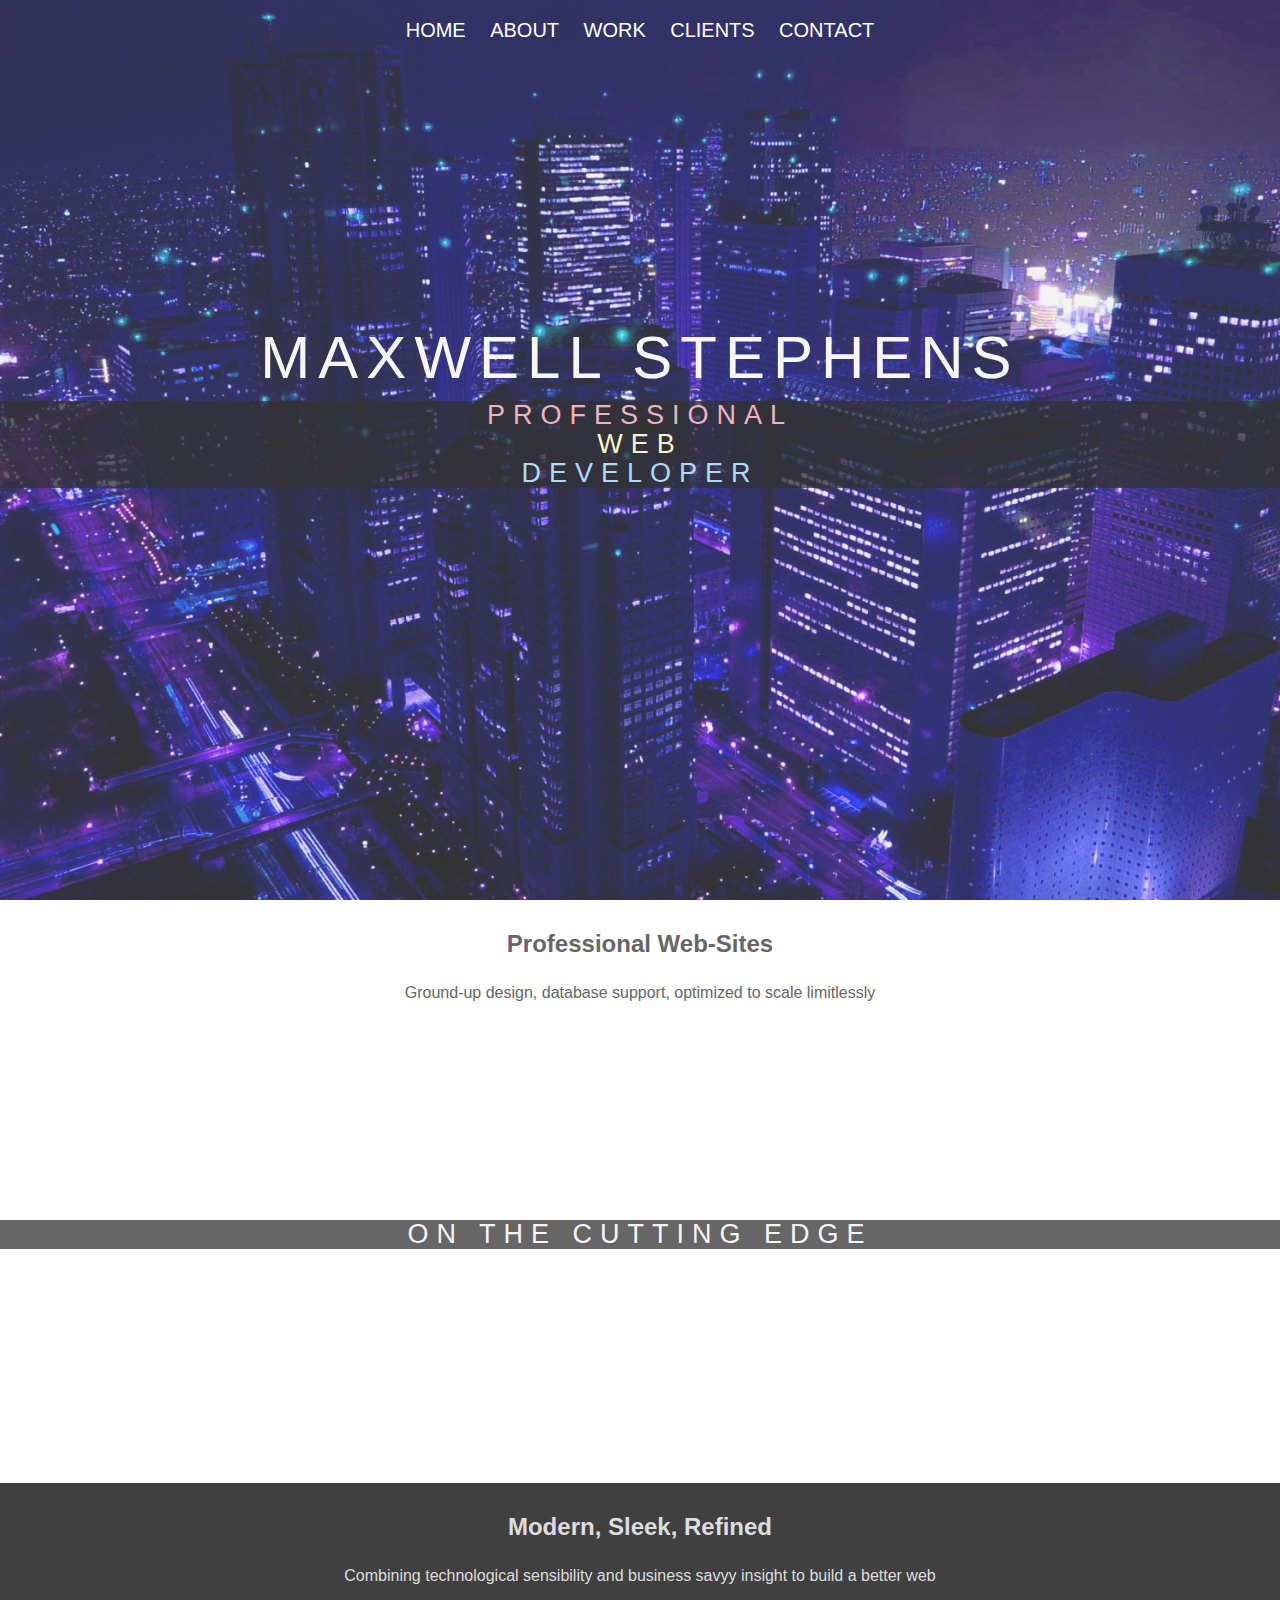
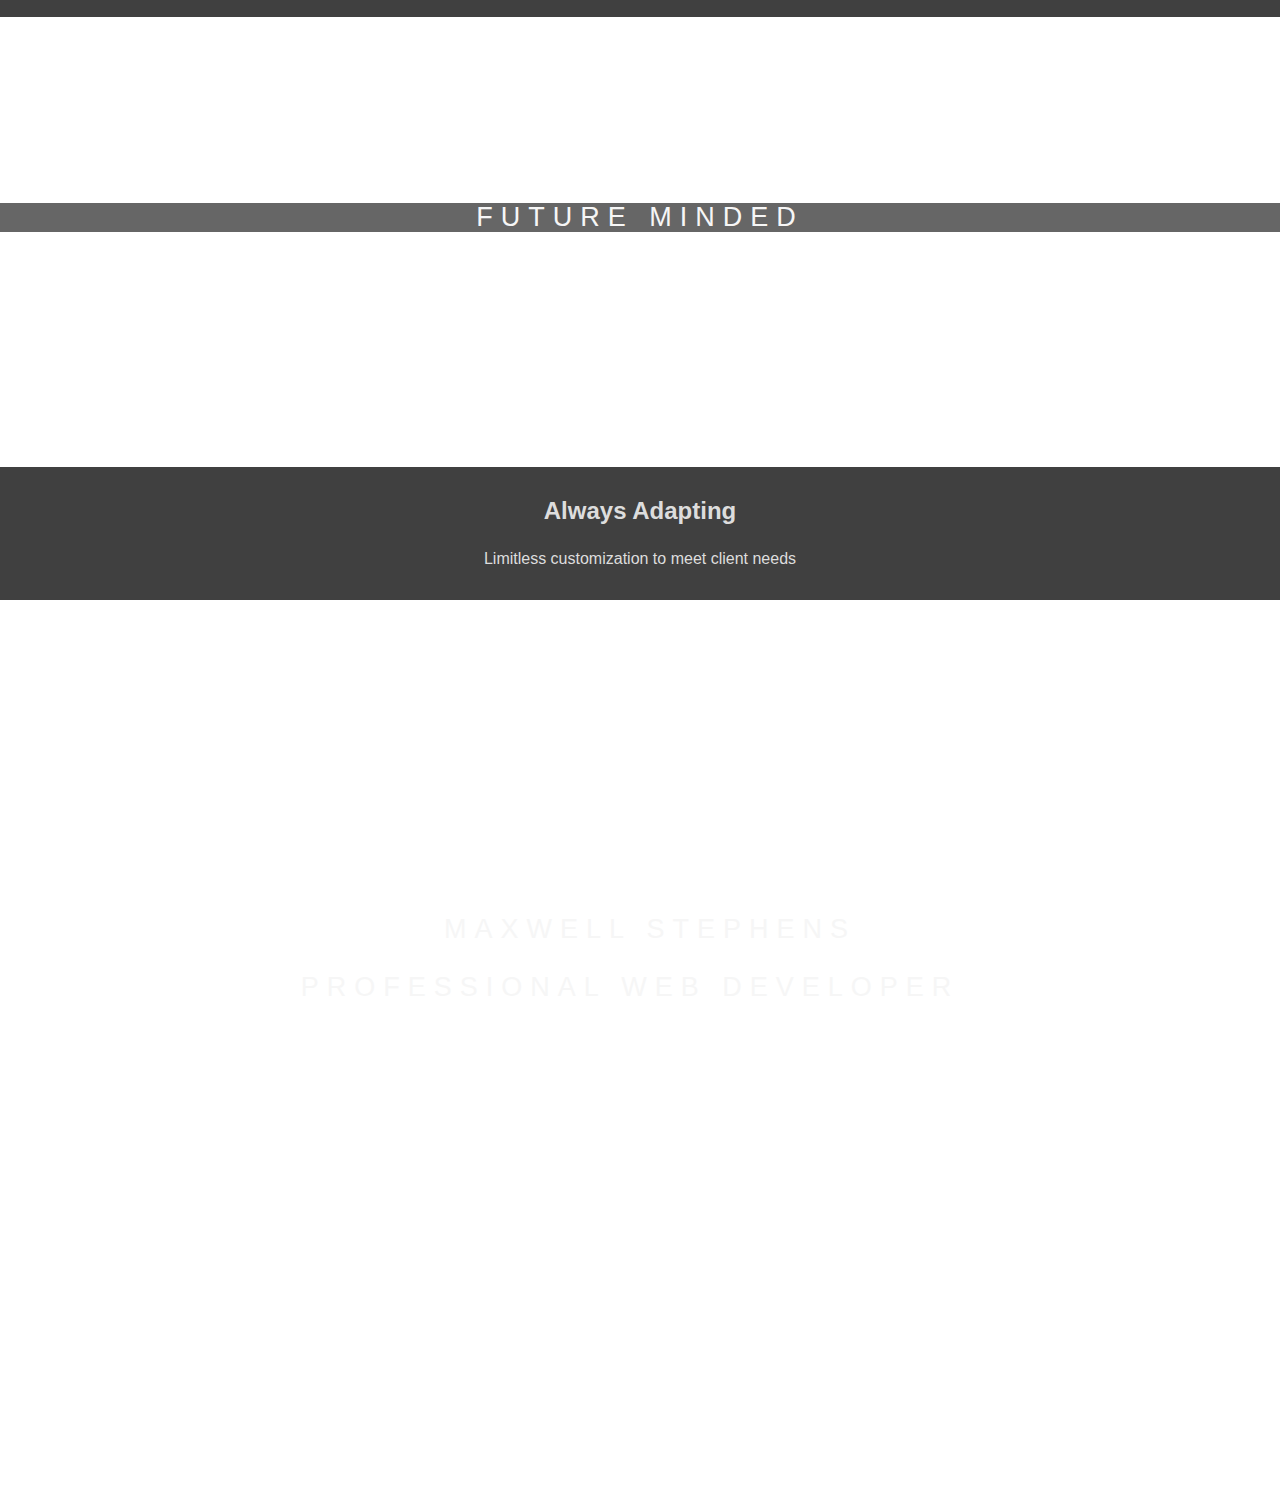
<file: index.html>
<!doctype html>

<html lang="en">
<head>
  <meta charset="utf-8">
  <meta name="viewport" content="width=device-width, initial-scale=1.0">
  <meta http-equiv="X-UA-Compatible"
  content="ie=edge">
  <link rel="stylesheet" href="css\styles.css">
  <title>Maxwell Stephens, Web Developer</title>
</head>





  <div class="pimg1">
    <!--NAV BAR !-->
    <ul class="nav">
      <li><a href="index.html">Home</a></li>
      <li><a href="#">About</a></li>
      <li><a href="work.html">Work</a></li>
      <li><a href="#">Clients</a></li>
      <li><a href="#">Contact</a></li>
    </ul>
     <!--END NAV BAR !-->
    <div class="ptext">
      <span class="border trans">
        <div class = "heavy">Maxwell Stephens</div> </br>
        <div class = "pink opaq">Professional</div>
        <div class = "yellow opaq">Web</div>
        <div class = "blue opaq">Developer</div>
      </span>
    </div>
  </div>
  

    <section class="section section-dark">
      <h2>Professional Web-Sites</h2>
      <p>
        Ground-up design, database support, optimized to scale limitlessly 
      </p>
    </section>

  <div class="pimg2">
    <div class="ptext">
     <span class="border trans">
        <div class = "opaq">On the cutting edge</div>
     </span>
    </div>
  </div>

     <section class="section section-light">
      <h2>Modern, Sleek, Refined</h2>
      <p>
      Combining technological sensibility and business savyy insight to build a better web
      </p>
    </section>
    
  <div class="pimg3">
    <div class="ptext">
      <span class="border trans">
        <div class = "opaq">Future Minded</div>
      </span>
    </div>
  </div>

     <section class="section section-light">
      <h2>Always Adapting</h2>
      <p>
      Limitless customization to meet client needs
      </p>
    </section>

  <div class="pimg1">
    <div class="ptext">
      <span class="border trans">
        Maxwell Stephens </br></br>
        Professional Web Developer
      </span>
    </div>
  </div>
</body>
</html>
</file>
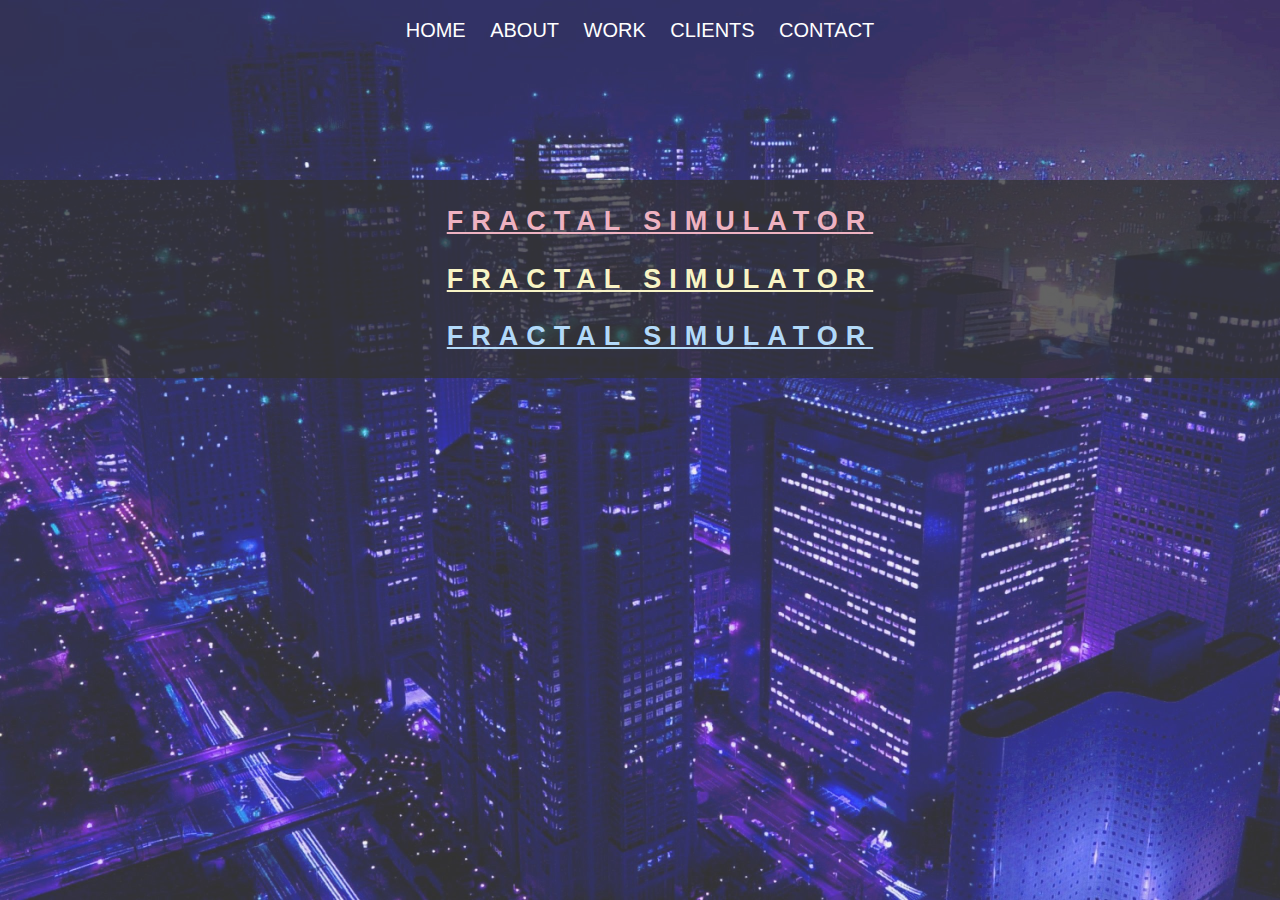
<file: work.html>
<!doctype html>

<html lang="en">
<head>
  <meta charset="utf-8">
  <meta name="viewport" content="width=device-width, initial-scale=1.0">
  <meta http-equiv="X-UA-Compatible"
  content="ie=edge">
  <link rel="stylesheet" href="css\styles.css">
  <title>Maxwell Stephens, Web Developer</title>
</head>





  <div class="pimg1">
    <!--NAV BAR !-->
    <ul class="nav">
      <li><a href="index.html">Home</a></li>
      <li><a href="#">About</a></li>
      <li><a href="work.html">Work</a></li>
      <li><a href="#">Clients</a></li>
      <li><a href="#">Contact</a></li>
    </ul>
     <!--END NAV BAR !-->

    <div class="ptext2">
      <span class="border trans">
        <ul class="nostyle">
          <li class="pink"><a class = "nostyle" href = #>Fractal Simulator</a></li>
          <li></br></li>
          <li class="yellow"><a class = "nostyle" href = #>Fractal Simulator</a></li>
          <li></br></li>
          <li class="blue"><a class = "nostyle" href = #>Fractal Simulator</a></li>
        </ul>
      </span>
    </div>
  
  </div>
</body>
</html>
</file>
